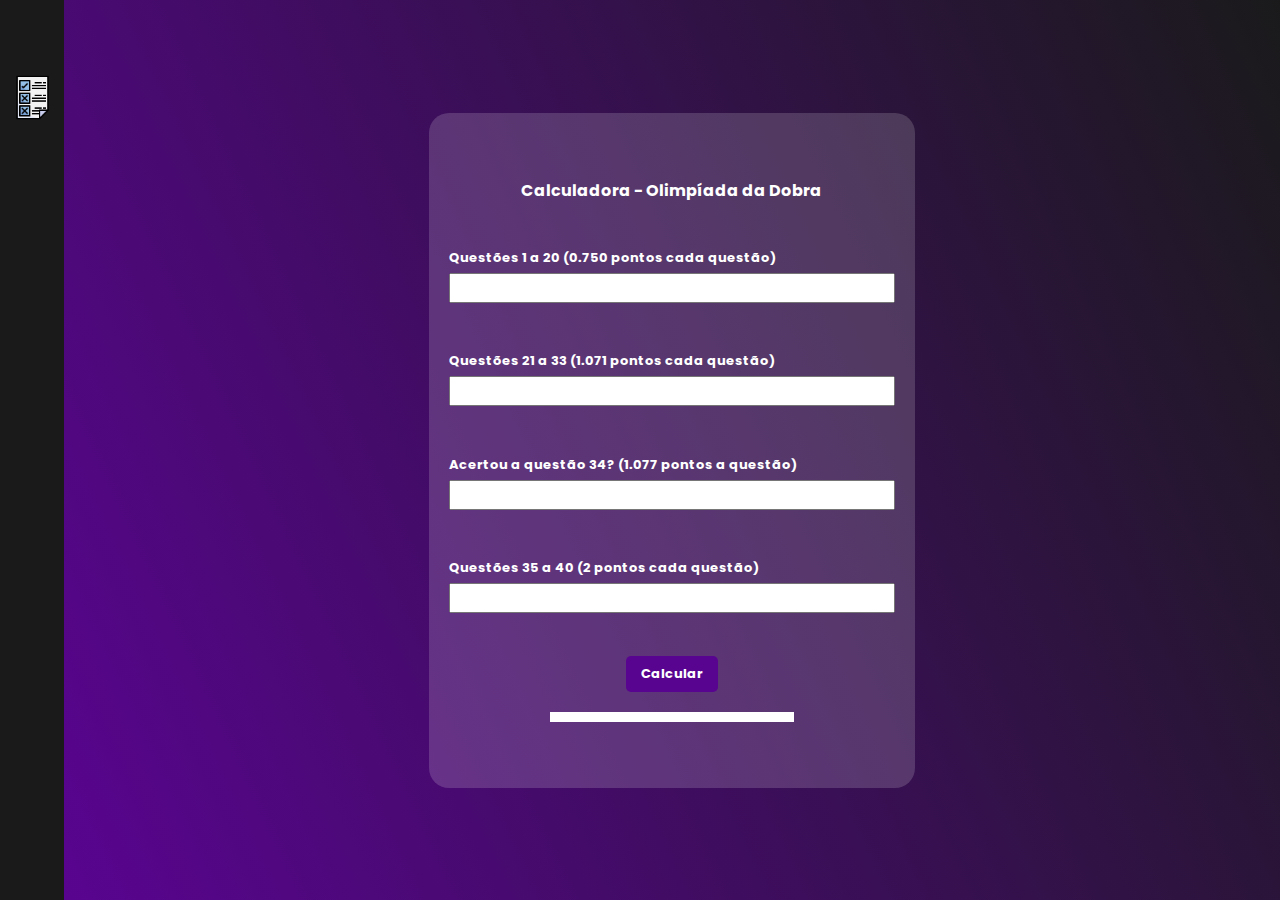
<file: index.html>
<!DOCTYPE html>
<html lang="en">

<head>
    <meta charset="UTF-8">
    <meta http-equiv="X-UA-Compatible" content="IE=edge">
    <meta name="viewport" content="width=device-width, initial-scale=1.0">
    <link rel="stylesheet" href="./style/style.css">
    <link rel="stylesheet" href="./style/reset.css">

    <link rel="preconnect" href="https://fonts.googleapis.com">
    <link rel="preconnect" href="https://fonts.gstatic.com" crossorigin>
    <link href="https://fonts.googleapis.com/css2?family=Poppins:wght@300;400;500&display=swap" rel="stylesheet">

    <title>Calculadora Olimpíada Dobra</title>

    <script src="./js/code.js" defer></script>
</head>

<body>
    <aside>
        <a href="./criterios.html" target="_blank"><img src="./img/registro.png" alt="critérios"></a>
    </aside>
    <main>
        <form action="POST">
            <h3>Calculadora - Olimpíada da Dobra</h3>
            <section>
                <label for="bloco1">Questões 1 a 20 (0.750 pontos cada questão)</label>
                <input type="text" id="bloco1" name="bloco1">

            </section>
            <section>
                <label for="bloco2">Questões 21 a 33 (1.071 pontos cada questão)</label>
                <input type="text" id="bloco2" name="bloco2">
            </section>
            <section>
                <label for="bloco3">Acertou a questão 34? (1.077 pontos a questão)</label>
                <input type="text" id="bloco3" name="bloco3">
            </section>
            <section>
                <label for="bloco4">Questões 35 a 40 (2 pontos cada questão)</label>
                <input type="text" id="bloco4" name="bloco4">
            </section>

            <input type="submit" value="Calcular" id="btn">

            <span class="resultado"></span>
        </form>
    </main>
</body>

</html>
</file>
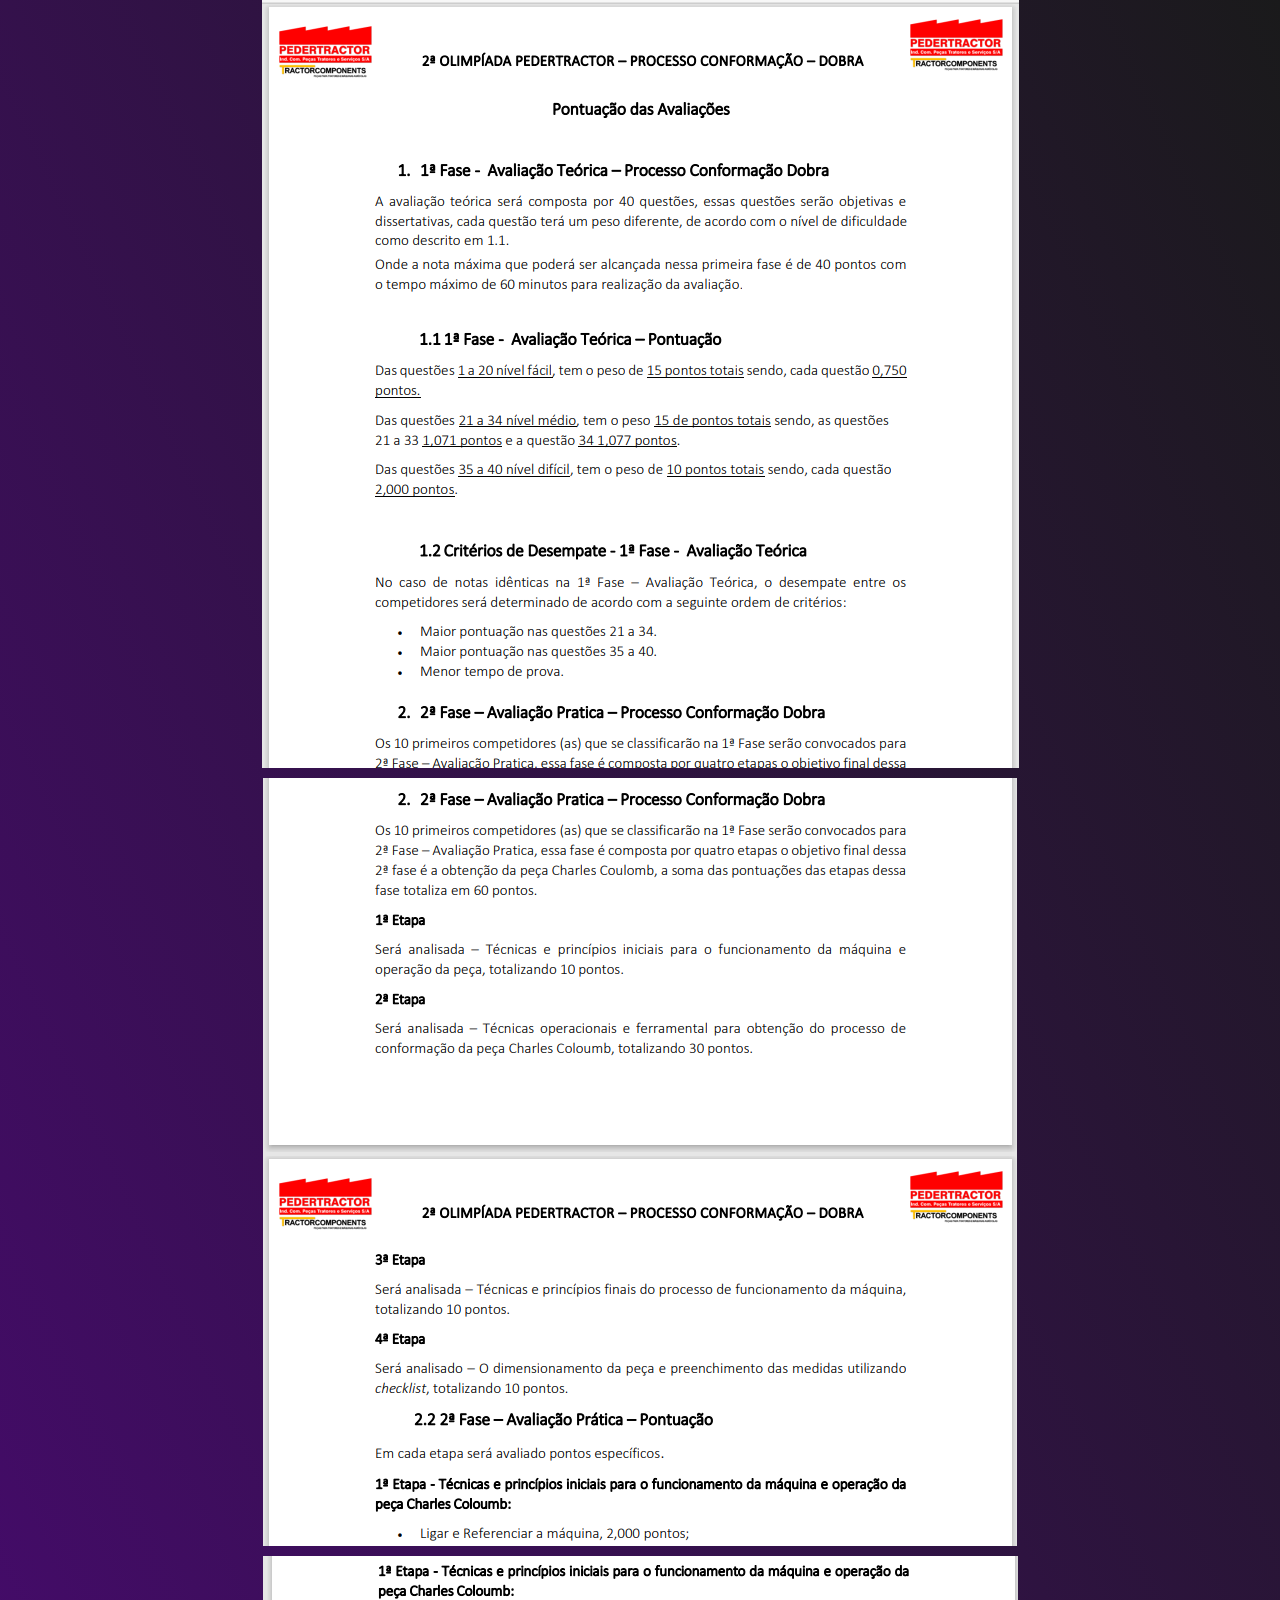
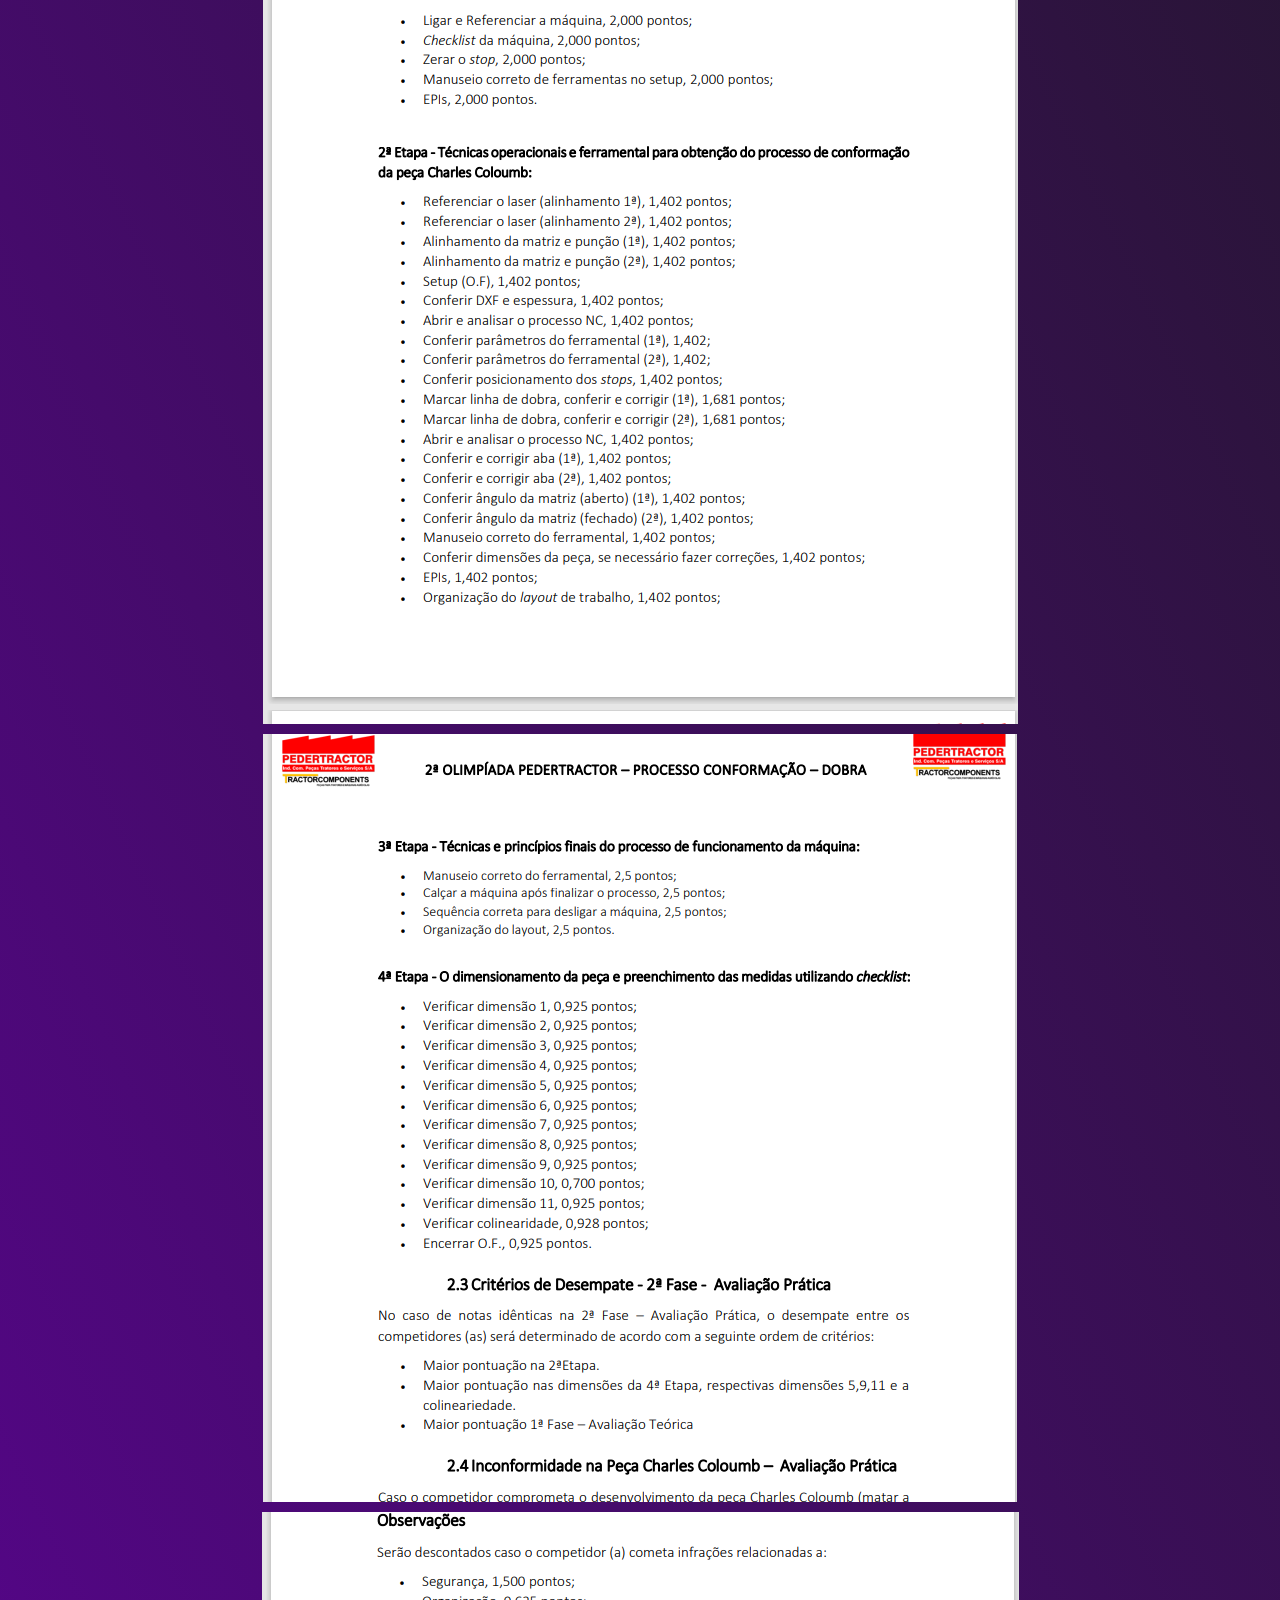
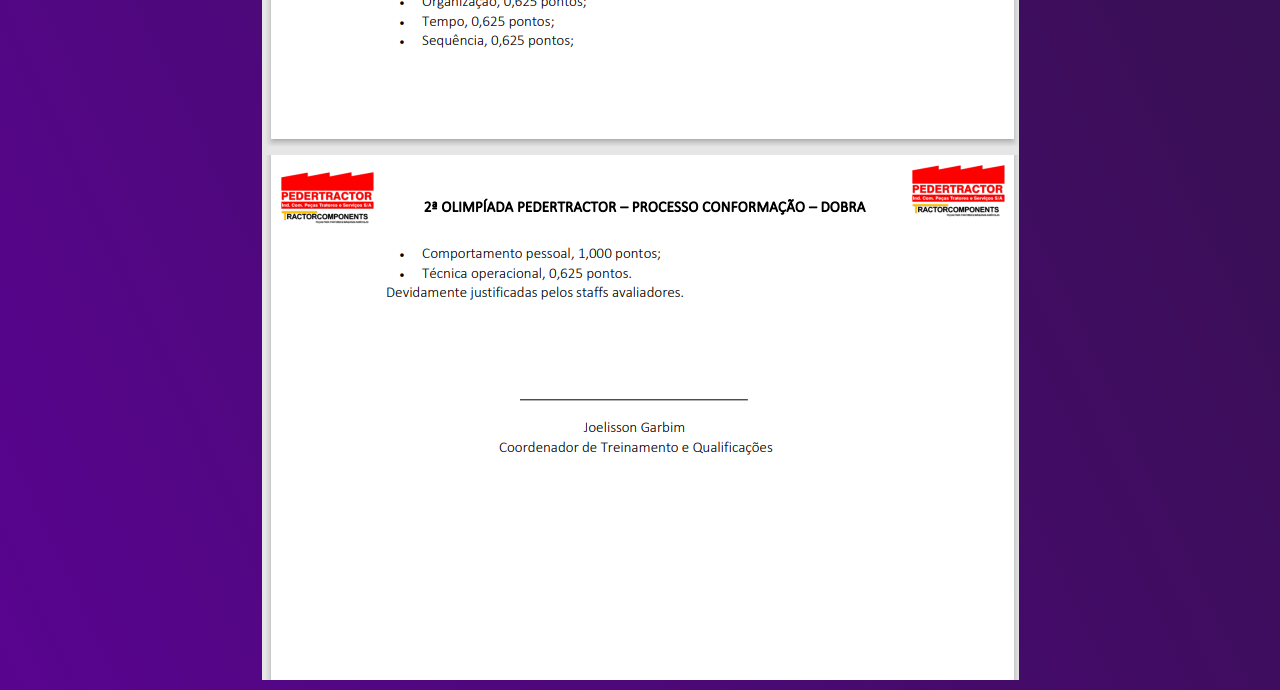
<file: criterios.html>
<!DOCTYPE html>
<html lang="pt_br">
<head>
    <meta charset="UTF-8">
    <meta http-equiv="X-UA-Compatible" content="IE=edge">
    <meta name="viewport" content="width=device-width, initial-scale=1.0">
    <link rel="stylesheet" href="./style/criterios.css">
    <link rel="stylesheet" href="./style/reset.css">
    
    <title>Critérios Olimpiadas Dobra</title>
</head>
<body>
    <main>
        <img src="/img/pag (1).png" alt="pagina1">
        <img src="/img/pag (2).png" alt="pagina2">
        <img src="/img/pag (3).png" alt="pagina3">
        <img src="/img/pag (4).png" alt="pagina4">
        <img src="/img/pag (5).png" alt="pagina5">
    </main>
</body>
</html>
</file>
<file: style/style.css>
body {
    height: 100vh;
    width: 100vw;

    display: grid;
    grid-template-areas: 
    'aside main'
    ;
    grid-template-columns: 5% 95%;
}

aside {
    grid-area: aside;
    background-color: rgba(26,26,27,1);

    display: flex;
    justify-content: center;
    align-items: flex-start;
}



aside img {
    margin-top: 70px;
    padding: 5px;

    border-radius: 2px;

    width: 55px;
    height: 55px;

    transition: .2s;
}

aside img:hover {
    background-color: rgba(137, 43, 226, 0.267);
}

main {
    grid-area: main;


    background: rgb(89,4,144);
    background: linear-gradient(65deg, rgba(89,4,144,1) 0%, rgba(26,26,27,1) 100%); 


    display: flex;
    align-items: center;
    justify-content: center;
}

form {
    height: 75%;
    width: 40%;

    background-color: rgba(255, 255, 255, 0.164);
    border-radius: 20px;

    display: flex;
    flex-direction: column;
    align-items: center;
    justify-content: center;
}

form h3 {
    color: rgb(255, 255, 255);
    font-size: medium;

    width: 100%;
    height: 50px;
    text-align: center;
}

form section {
    color: white;

    padding: 20px;
    width: 100%;
    height: 15%;

    margin-bottom: 2px;
}

form section label {
    margin-right: 20px;
}

form section input {
    cursor: pointer;

    margin-top: 5px;
    padding: 3px;

    width: 100%;
}

#btn {
    cursor: pointer;
    color: white;

    border: none;
    border-radius: 5px;
    background-color: rgb(89,4,144);

    margin-top: 15px;
    padding: 8px 15px;

    transition: 0.3s;
}

#btn:hover {
    background-color: rgba(26,26,27,1);
}



span {
    padding: 5px;
    width: 50%;

    margin-top: 20px;

    text-align: center;

    background-color: white;
    color: rgba(26,26,27,1);
}
</file>
<file: style/criterios.css>
body {
    background: rgb(89,4,144);
    background: linear-gradient(65deg, rgba(89,4,144,1) 0%, rgba(26,26,27,1) 100%);
}
main {
    width: 100%;
    height: 100%;
    display: flex;
    flex-direction: column;
    justify-content: center;
    align-items: center;
}

main img {
    margin-bottom: 10px;
}
</file>
